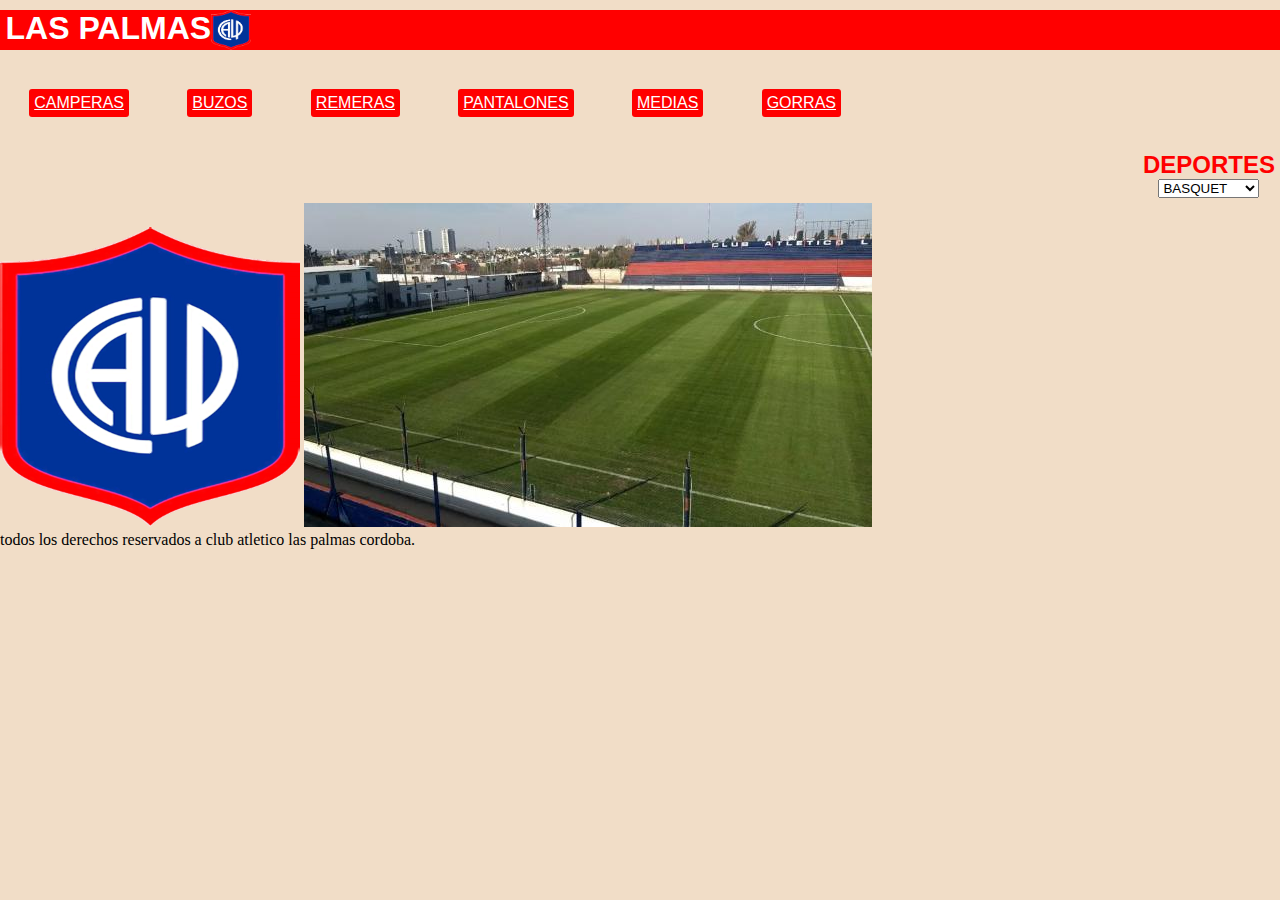
<file: index.html>
<!DOCTYPE html>
<html lang="en">
<head>
    <meta charset="UTF-8">
    <meta http-equiv="X-UA-Compatible" content="IE=edge">
    <meta name="viewport" content="width=device-width, initial-scale=1.0">
    <link
    rel="stylesheet"
    href="https://cdnjs.cloudflare.com/ajax/libs/animate.css/4.1.1/animate.min.css"/>
    
    <link rel="stylesheet" href="css/main.css">
    <title>LAS PALMAS</title>
</head>
<body>
    <header>
    <H1 class="animate__animated animate__fadeInRightBig">
        LAS PALMAS
        <img src="img/las palmas.png" alt="lasPalmas"
        width="40 px" class="imagen">
    </H1>
    </header>
    <nav>
        <ul>
            <li>
                <a href="pages/camperas.html">
                  CAMPERAS
                </a>
            </li>
            <li>
                <a href="pages/buzos.html">
                        BUZOS
                </a>
            </li>
            <li>
                <a href="pages/remeras.html">
                    REMERAS
                </a>
            </li>
            <li>
                <a href="pages/pantalones.html">
                    PANTALONES
                </a>
            </li>
            <li>
                <a href="pages/medias.html">
                    MEDIAS
                </a>
            </li>
            <li>
                <a href="pages/gorras.html">
                    GORRAS
                </a>
            </li>
        </ul>
    </nav>
    <nav class="Deportes">
        <form action="deportes" >
            <h2 class="h2Class"> DEPORTES</h2>
              <div class="formulario">
                  <select name="DEPORTES" id="DEPORTES">
                      <option value="BASQUET">BASQUET</option>
                      <option value="FUTBOL">FUTBOL</option>
                      <option value="NATACION">NATACION</option>
                      <option value="PATIN">PATIN</option>
                      <option value="GIMNASIA R">GIMNASIA R</option>
                      <option value="VOLEY">VOLEY</option>
                      <option value="HOCKEY">HOCKEY</option>
                      <option value="KARATE">KARATE</option>
                  </select>
              </div>
          </form>
    </nav>

    <div>
        <img src="img/las palmas.png" alt="escudo las palmas" width="300"> 
        <img src="img/cancha las palmas.jpg" alt="cancha las palmas">
    </div>

       
       

        <footer>
            todos los derechos reservados a club atletico las palmas cordoba.
        </footer>
        
        
</body>
</html>
</file>
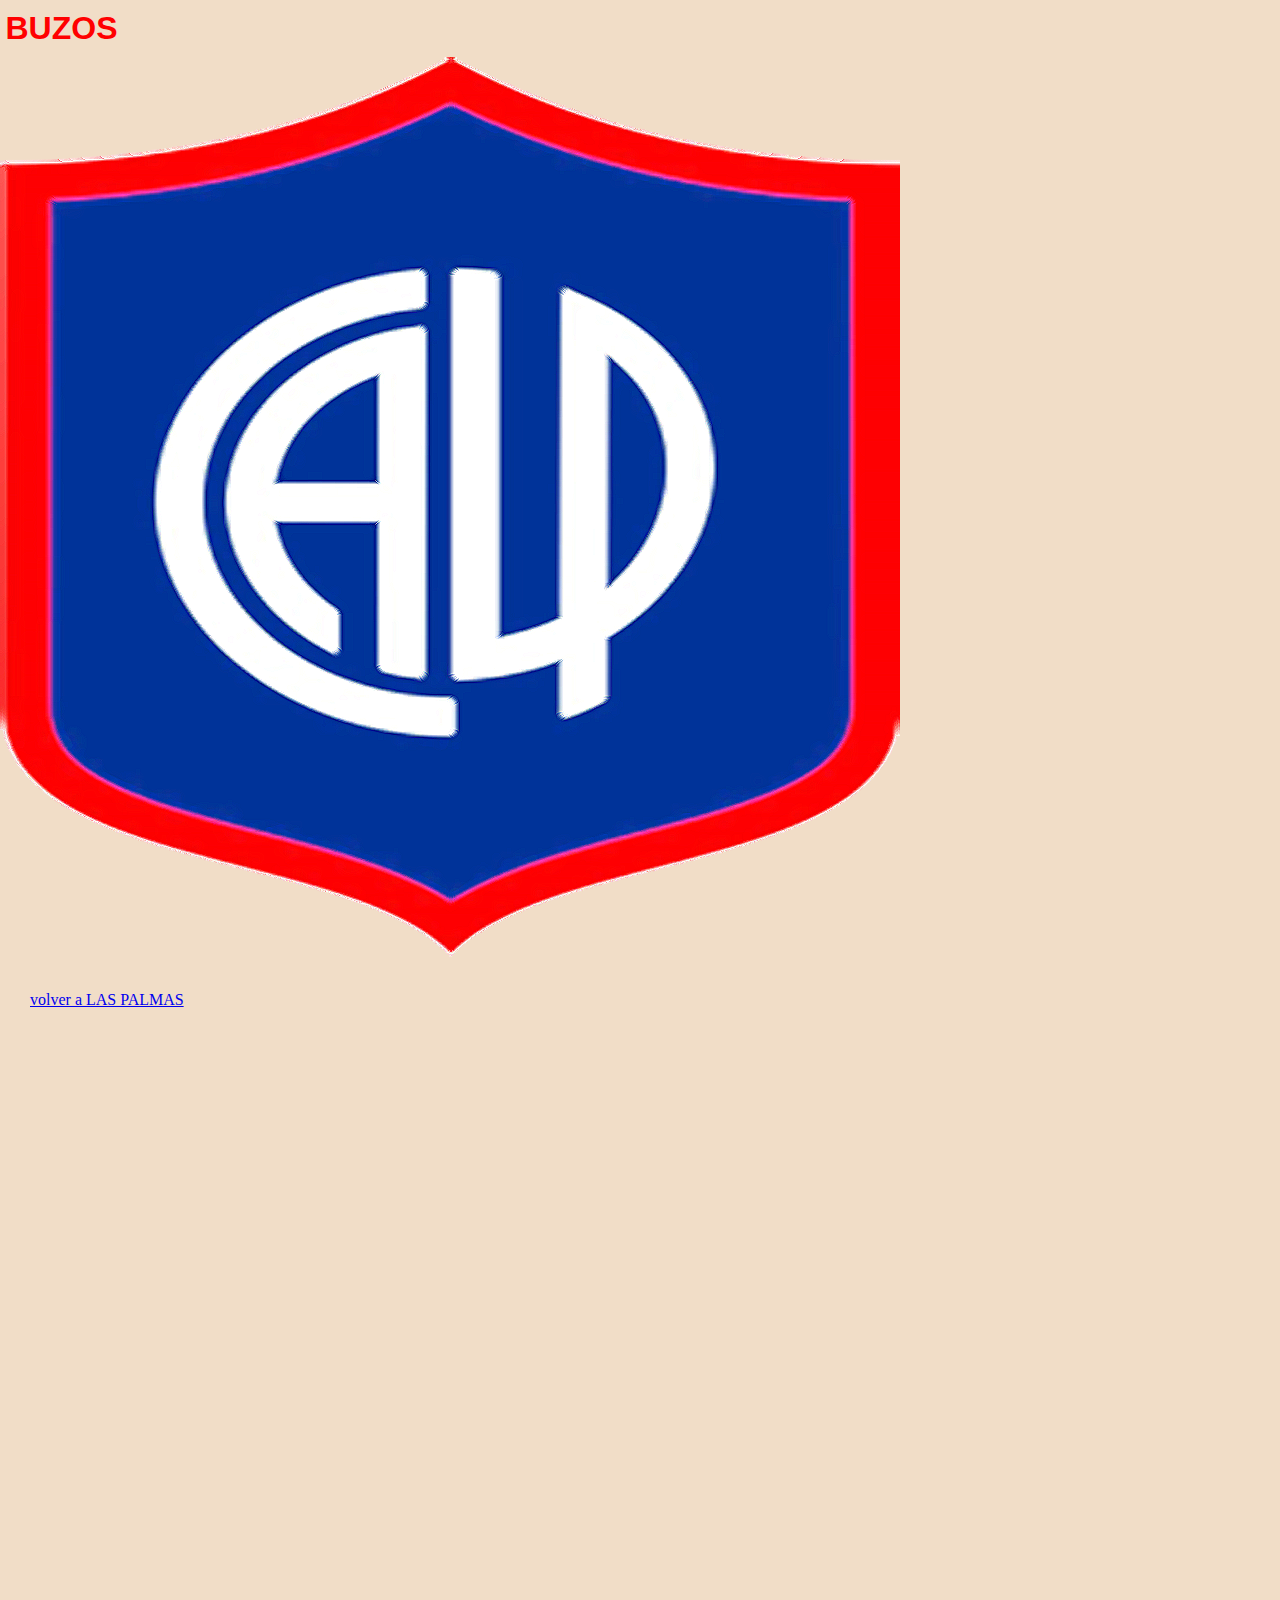
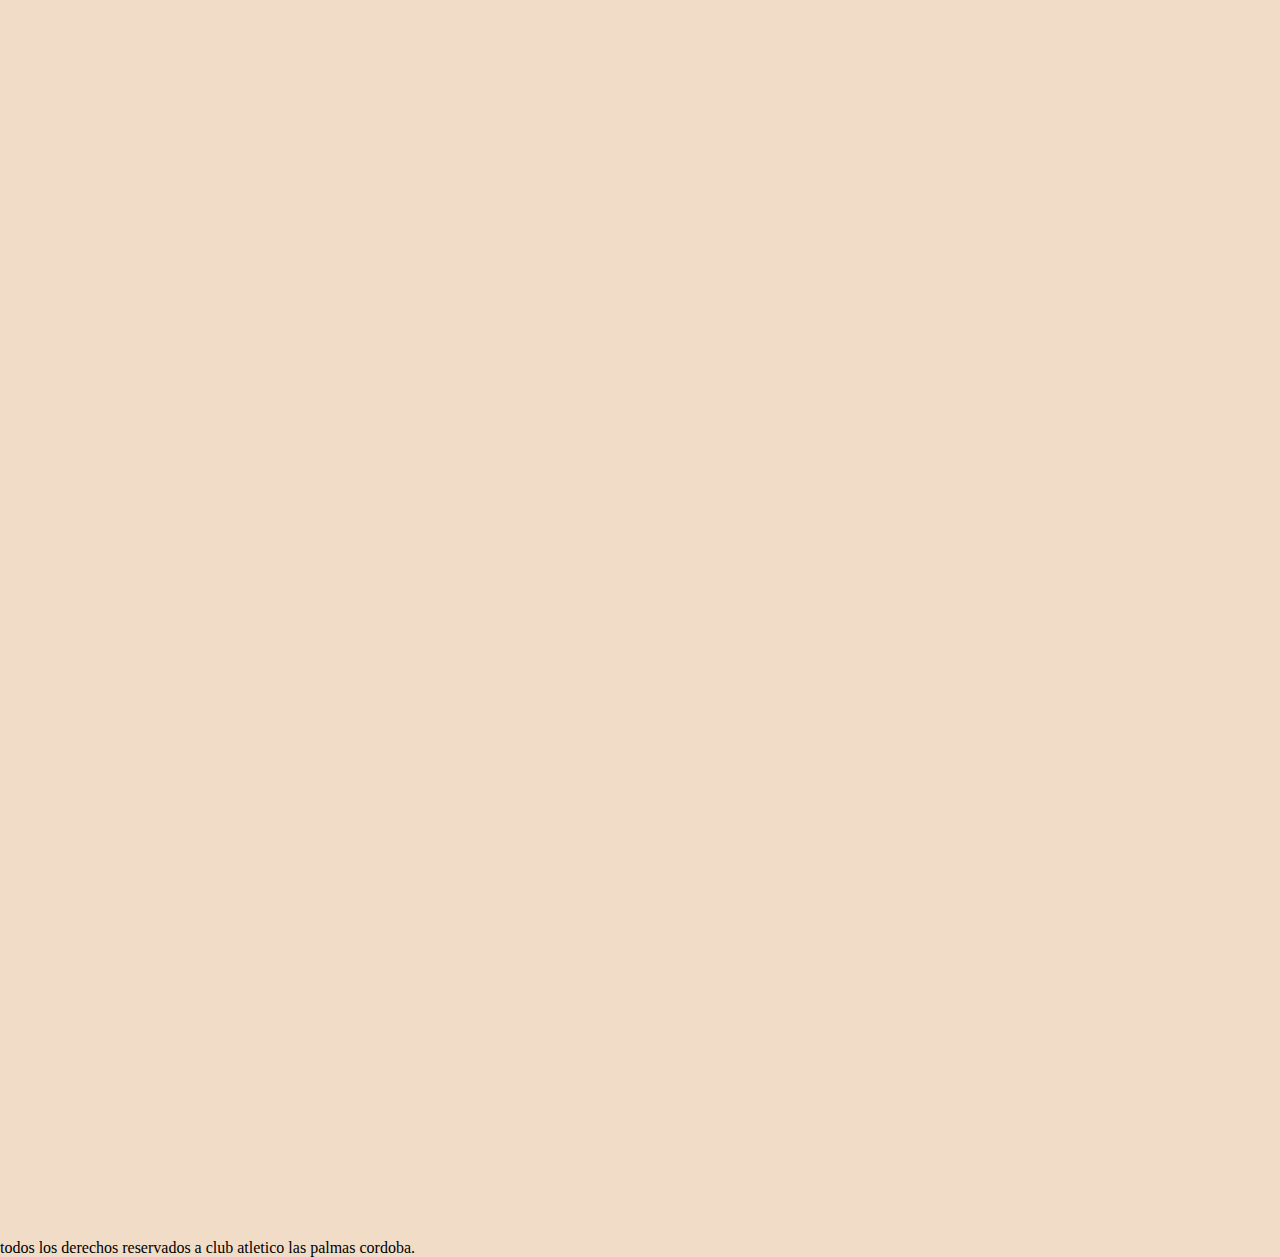
<file: pages/buzos.html>
<!DOCTYPE html>
<html lang="en">
<head>
    <meta charset="UTF-8">
    <meta http-equiv="X-UA-Compatible" content="IE=edge">
    <meta name="viewport" content="width=device-width, initial-scale=1.0">
    <link rel="stylesheet" href="../css/main.css">
    <title>BUZOS</title>
</head>
<body>
    <h1 class="buzos1">BUZOS</h1>
    <img src="../img/las palmas.png" alt="">
    <li class="liBuzos">
        <a href="../index.html">
            volver a LAS PALMAS
        </a>
    </li>
    <br><br><br><br><br><br><br><br><br><br><br><br><br><br><br><br><br><br><br><br><br><br><br><br><br><br><br><br><br><br><br><br><br><br><br><br><br><br><br><br><br><br><br><br><br><br><br><br><br><br><br><br><br><br><br><br><br><br><br><br><br><br><br><br><br><br><br><br><br><br><br><br><br><br><br><br><br><br><br><br><br><br><br><br><br><br><br><br><br><br><br><br><br><br><br><br><br><br><br><br>
    <footer>
        todos los derechos reservados a club atletico las palmas cordoba.
    </footer>
</body>
</html>
</file>
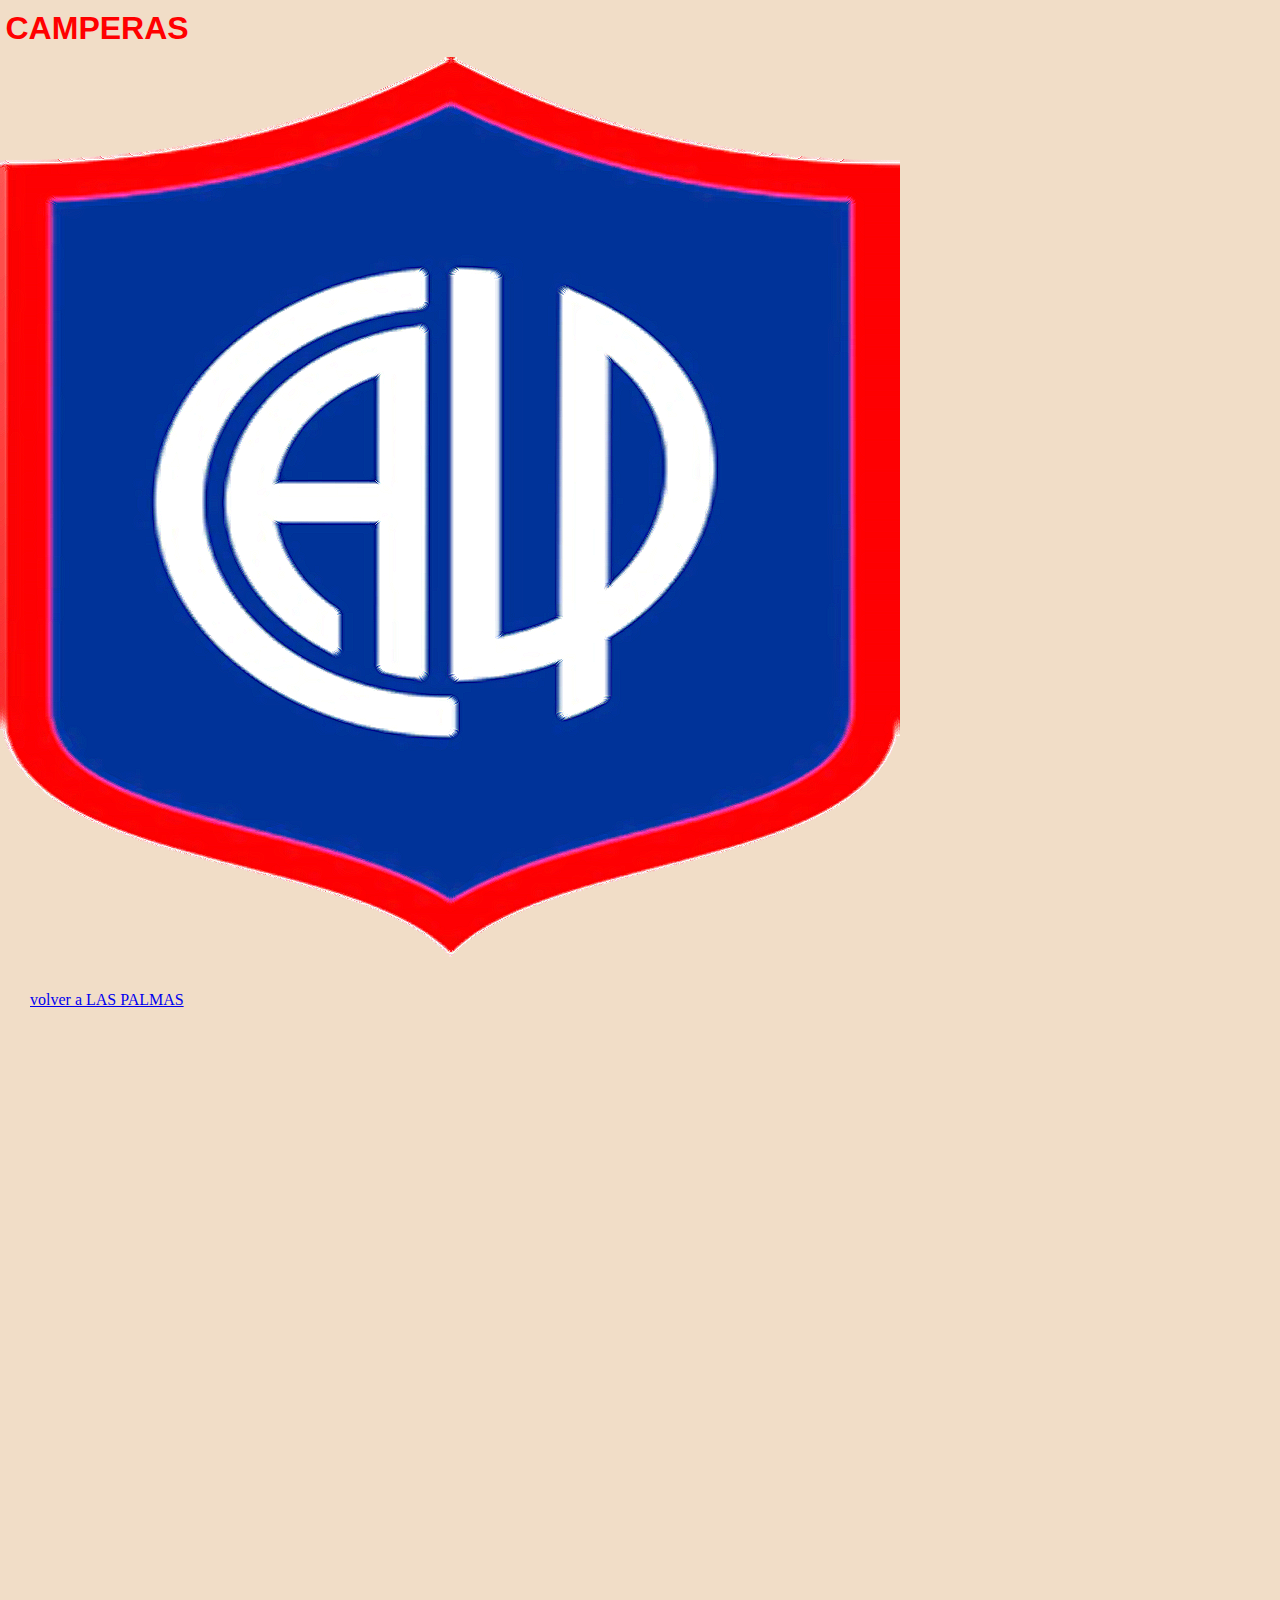
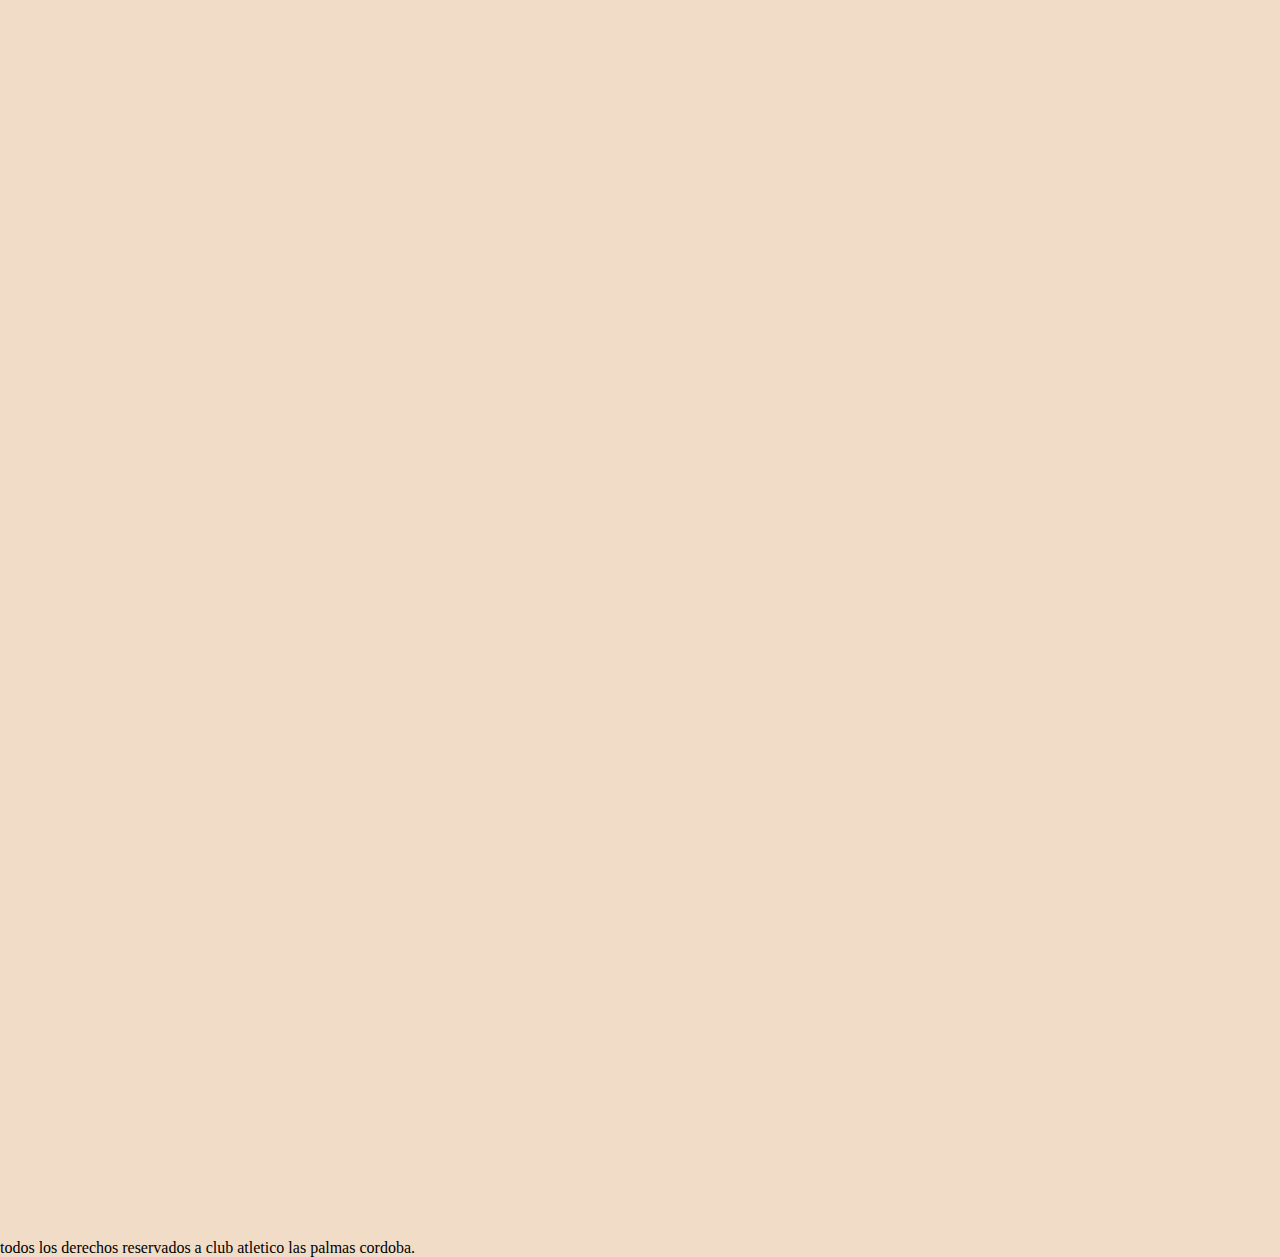
<file: pages/camperas.html>
<!DOCTYPE html>
<html lang="en">
<head>
    <meta charset="UTF-8">
    <meta http-equiv="X-UA-Compatible" content="IE=edge">
    <meta name="viewport" content="width=device-width, initial-scale=1.0">
    <link rel="stylesheet" href="../css/main.css">
    <title>CAMPERAS</title>
</head>
<body>
    <H1 class="camperas1">
        CAMPERAS
    </H1>
    <img src="../img/las palmas.png" alt="">
    <li class="liCamperas">
        <a href="../index.html">
            volver a LAS PALMAS
        </a>
    </li>
    <br><br><br><br><br><br><br><br><br><br><br><br><br><br><br><br><br><br><br><br><br><br><br><br><br><br><br><br><br><br><br><br><br><br><br><br><br><br><br><br><br><br><br><br><br><br><br><br><br><br><br><br><br><br><br><br><br><br><br><br><br><br><br><br><br><br><br><br><br><br><br><br><br><br><br><br><br><br><br><br><br><br><br><br><br><br><br><br><br><br><br><br><br><br><br><br><br><br><br><br>
    <footer>
        todos los derechos reservados a club atletico las palmas cordoba.
    </footer>
</body>
</html>
</file>
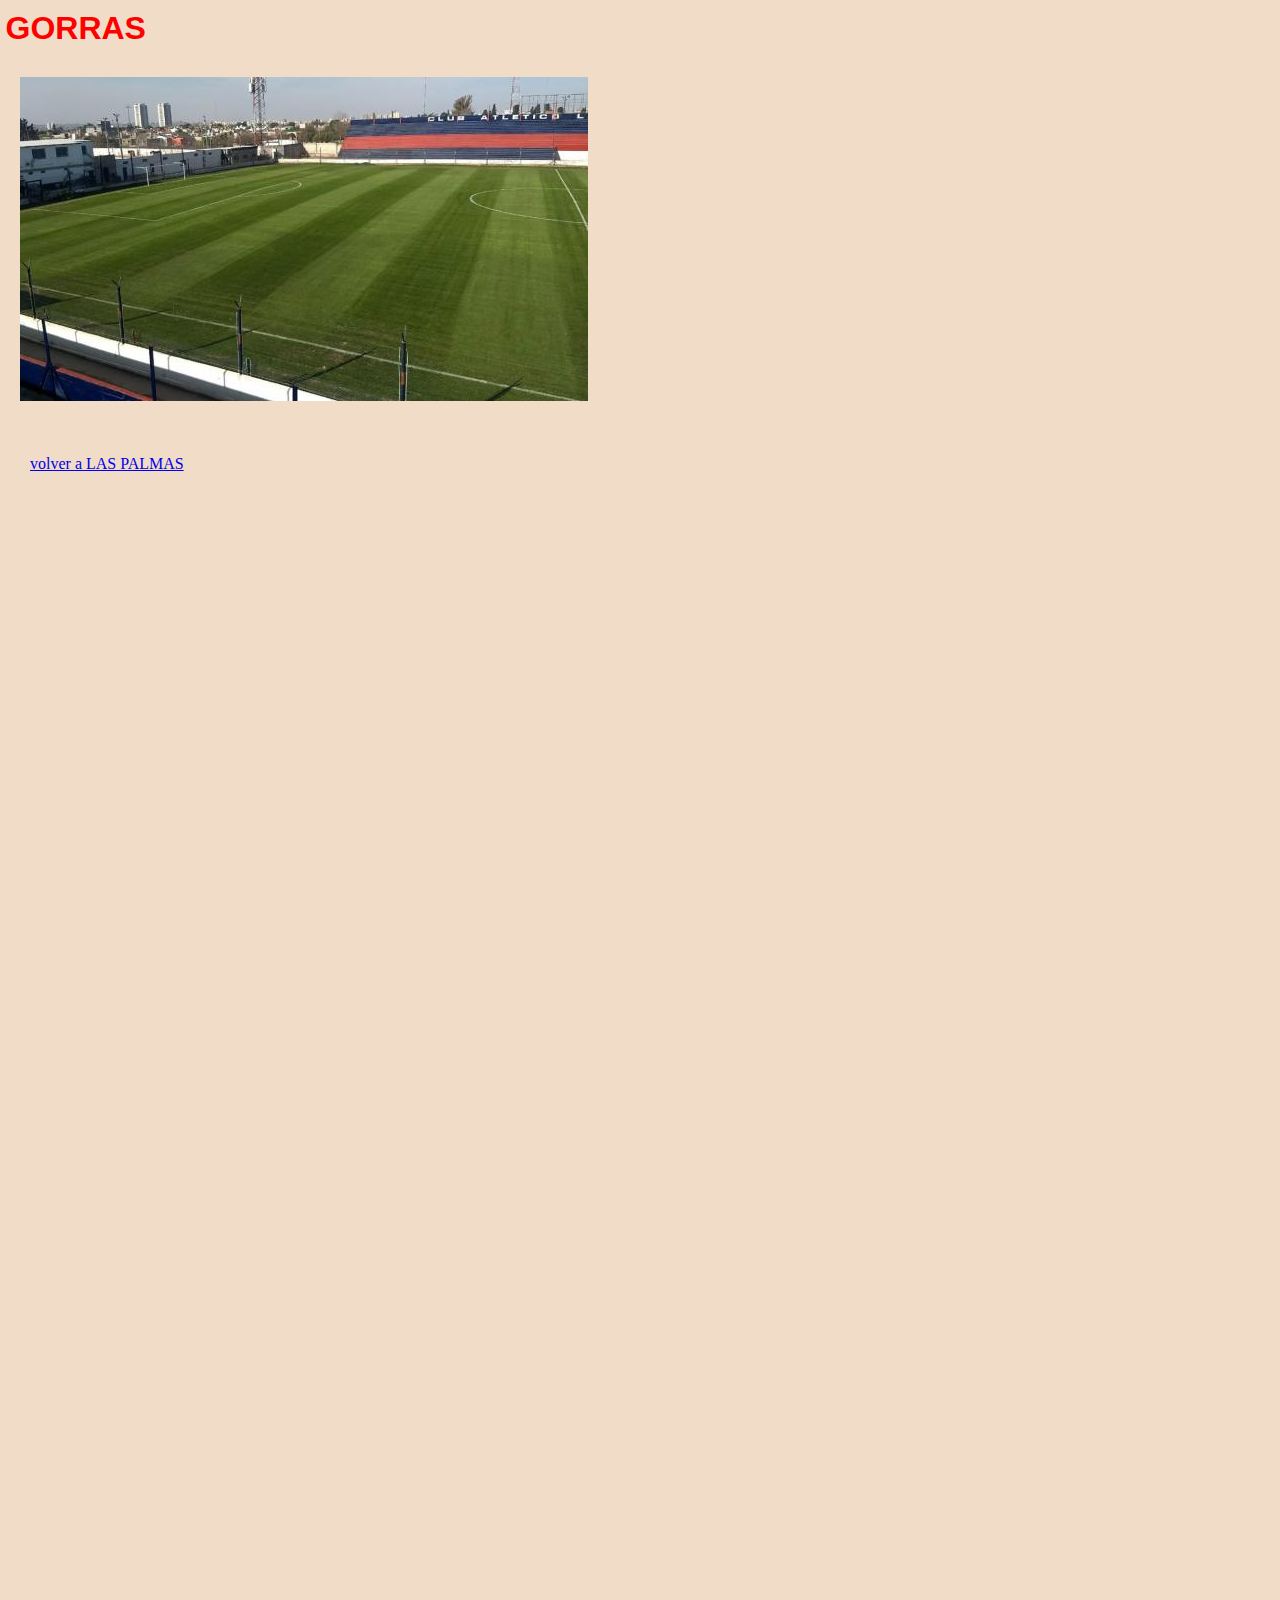
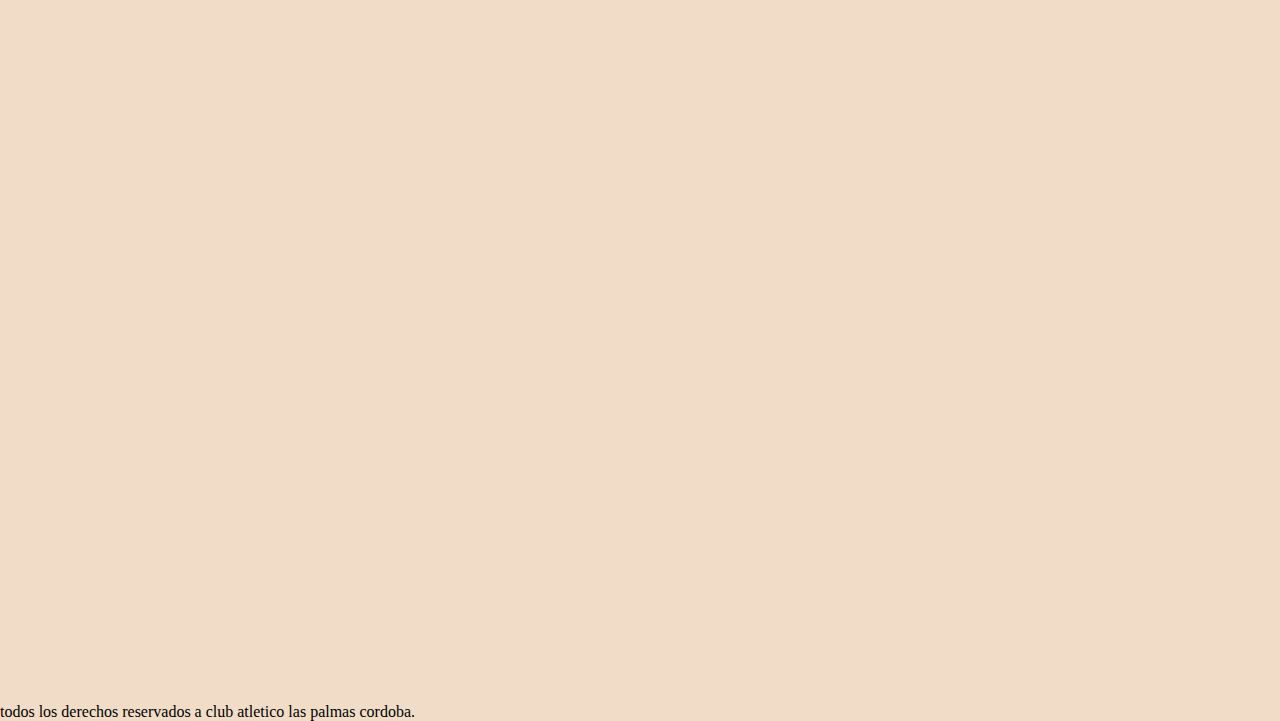
<file: pages/gorras.html>
<!DOCTYPE html>
<html lang="en">
<head>
    <meta charset="UTF-8">
    <meta http-equiv="X-UA-Compatible" content="IE=edge">
    <meta name="viewport" content="width=device-width, initial-scale=1.0">
    <link rel="stylesheet" href="../css/main.css">
    <title>GORRAS</title>
</head>
<body>
    <h1 class="gorras1">GORRAS</h1>
    <img src="../img/cancha las palmas.jpg" alt="" class="imggorras">
    <li class="li-gorras">
        <a href="../index.html">
            volver a LAS PALMAS
        </a>
    </li>
    <br><br><br><br><br><br><br><br><br><br><br><br><br><br><br><br><br><br><br><br><br><br><br><br><br><br><br><br><br><br><br><br><br><br><br><br><br><br><br><br><br><br><br><br><br><br><br><br><br><br><br><br><br><br><br><br><br><br><br><br><br><br><br><br><br><br><br><br><br><br><br><br><br><br><br><br><br><br><br><br><br><br><br><br><br><br><br><br><br><br><br><br><br><br><br><br><br><br><br><br>
    <footer>
        todos los derechos reservados a club atletico las palmas cordoba.
    </footer>
</body>
</html>
</file>
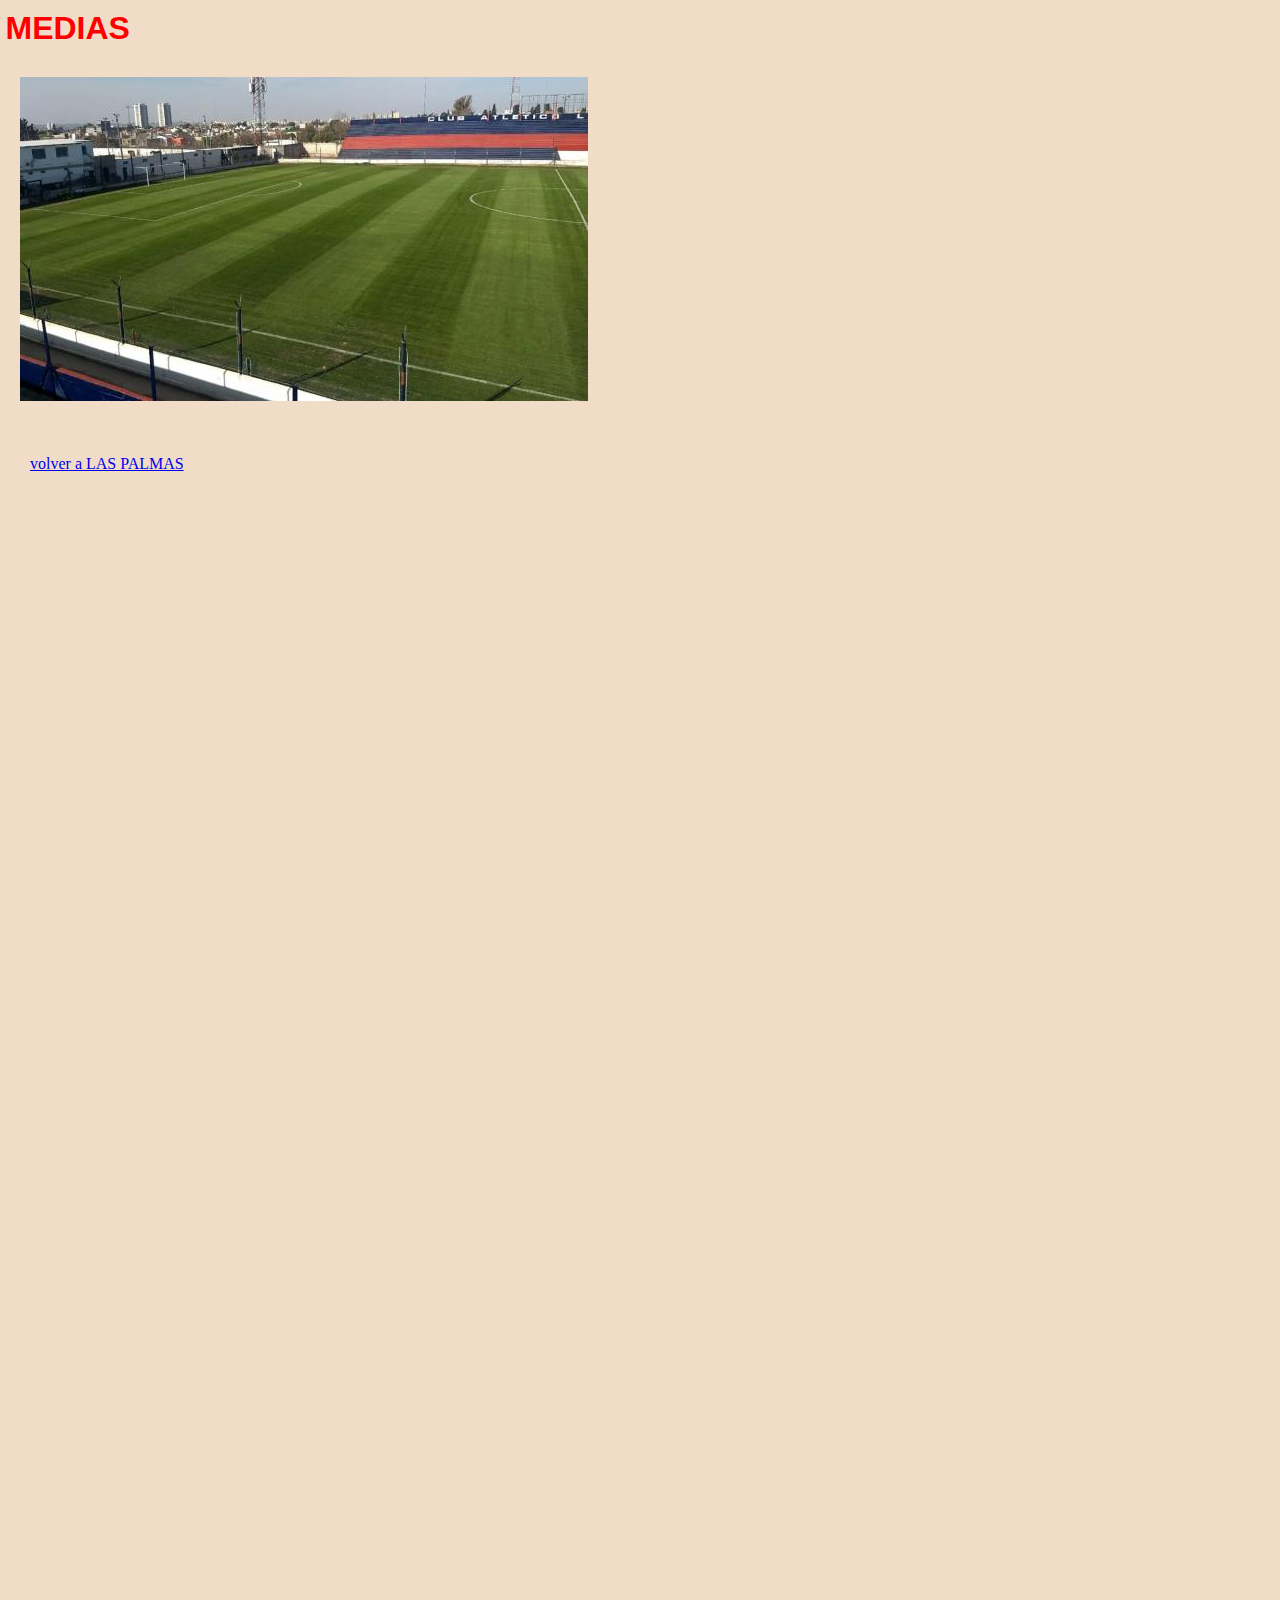
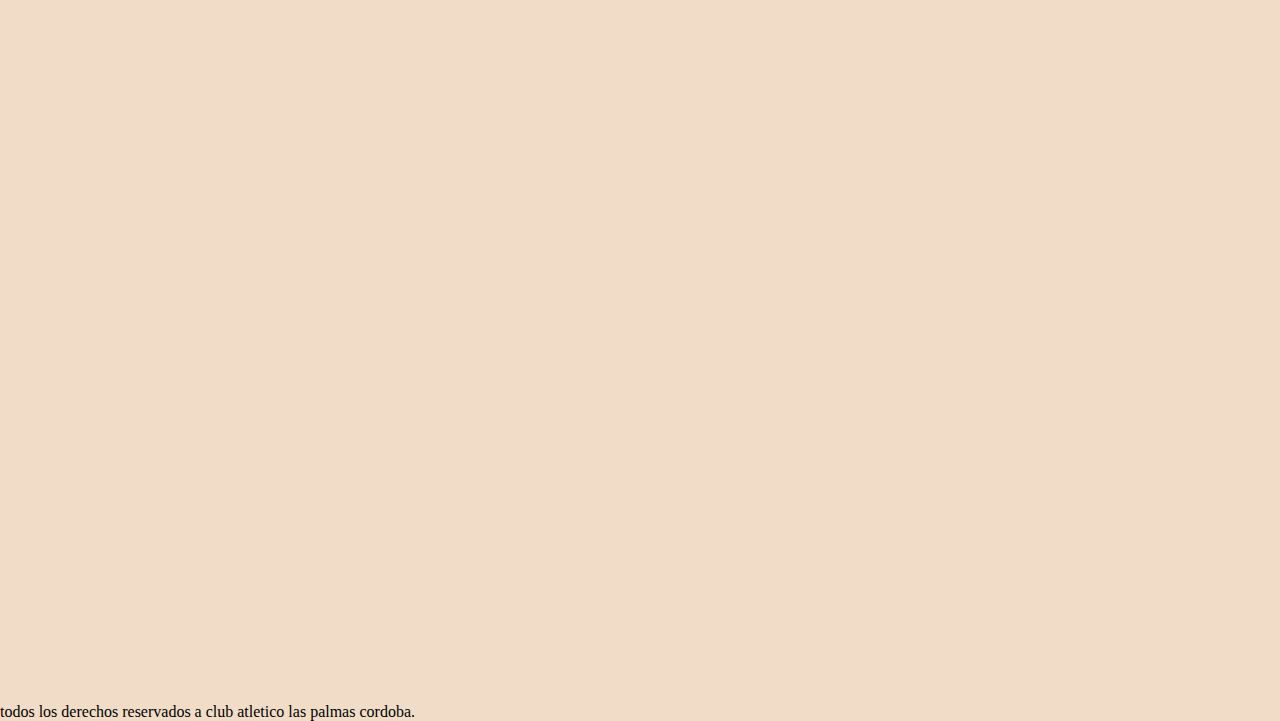
<file: pages/medias.html>
<!DOCTYPE html>
<html lang="en">
<head>
    <meta charset="UTF-8">
    <meta http-equiv="X-UA-Compatible" content="IE=edge">
    <meta name="viewport" content="width=device-width, initial-scale=1.0">
    <link rel="stylesheet" href="../css/main.css">
    <title>MEDIAS</title>
</head>
<body>
    <H1 class="medias1">MEDIAS</H1>
    <img src="../img/cancha las palmas.jpg" alt="" class="imgmedias">
    <li class="li-medias">
        <a href="../index.html">
            volver a LAS PALMAS
        </a>
    </li>
    <br><br><br><br><br><br><br><br><br><br><br><br><br><br><br><br><br><br><br><br><br><br><br><br><br><br><br><br><br><br><br><br><br><br><br><br><br><br><br><br><br><br><br><br><br><br><br><br><br><br><br><br><br><br><br><br><br><br><br><br><br><br><br><br><br><br><br><br><br><br><br><br><br><br><br><br><br><br><br><br><br><br><br><br><br><br><br><br><br><br><br><br><br><br><br><br><br><br><br><br>
    <footer>
        todos los derechos reservados a club atletico las palmas cordoba.
    </footer>
</body>
</html>
</file>
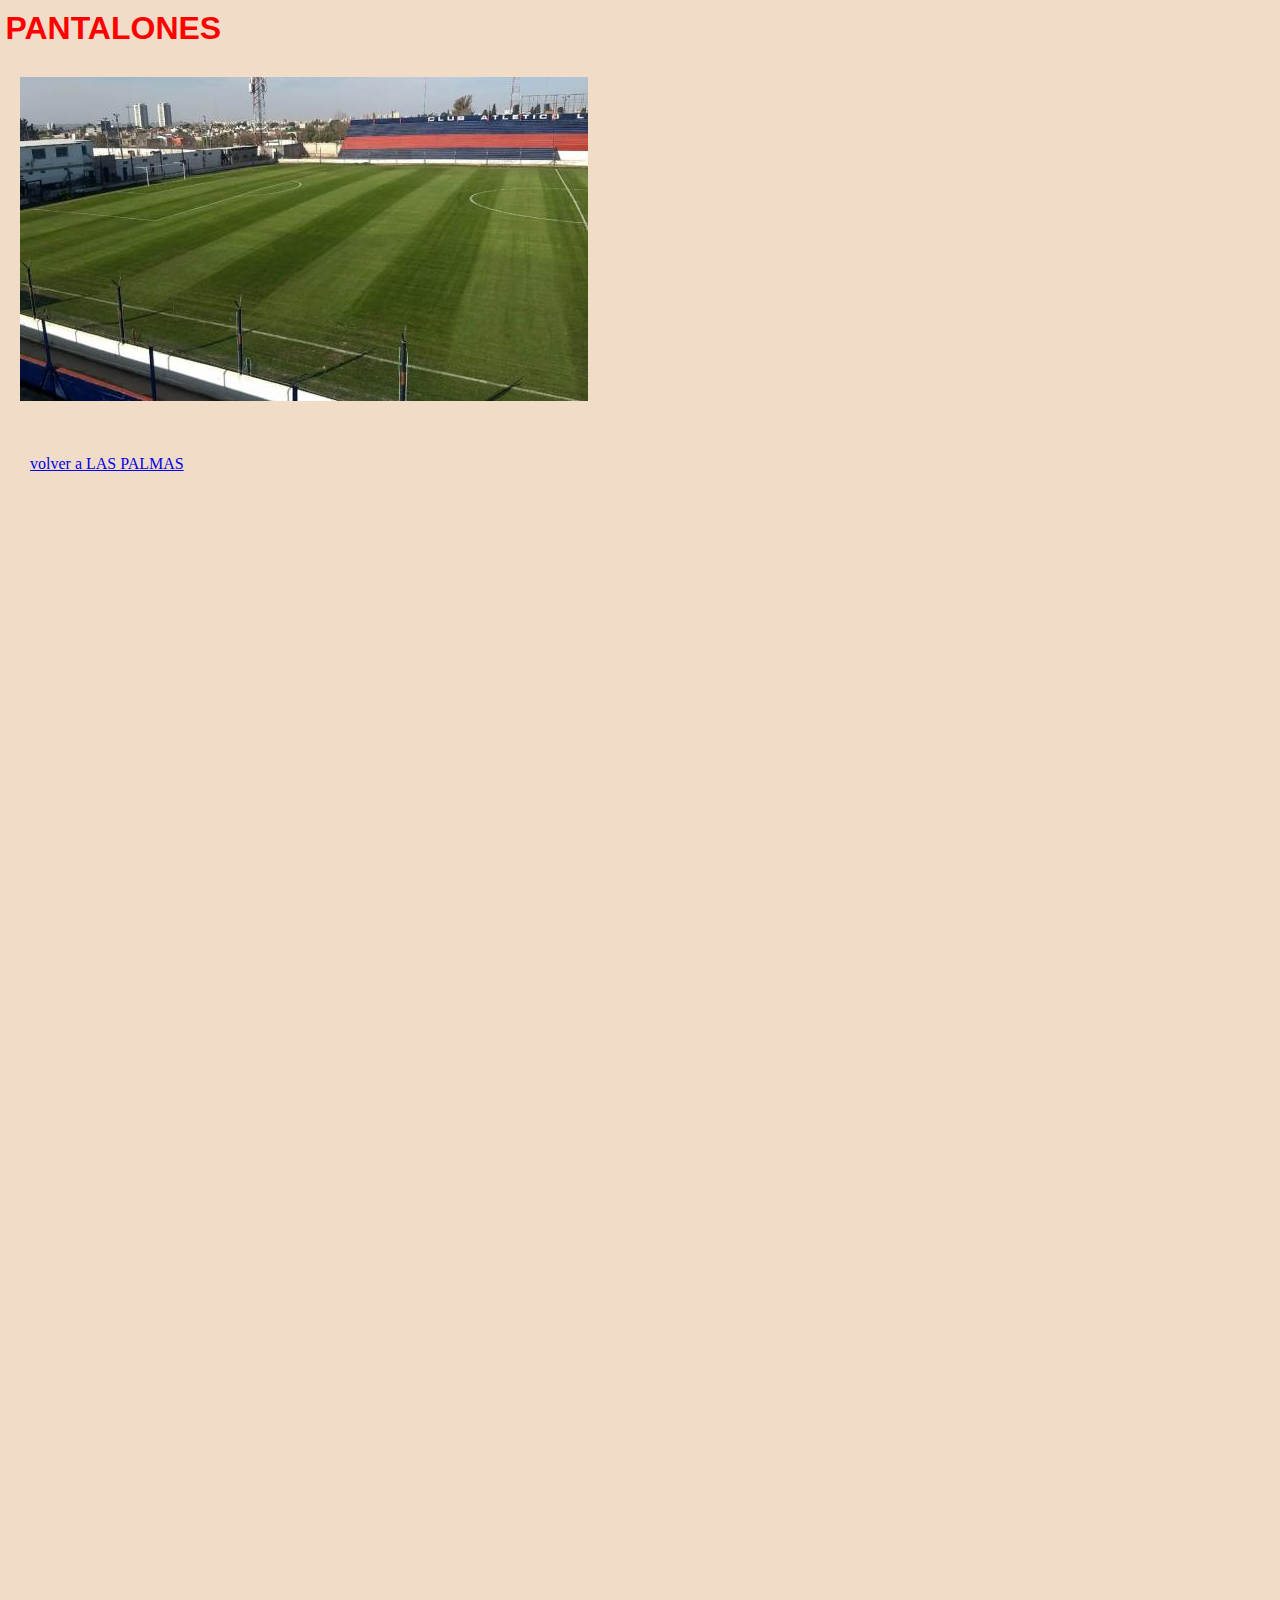
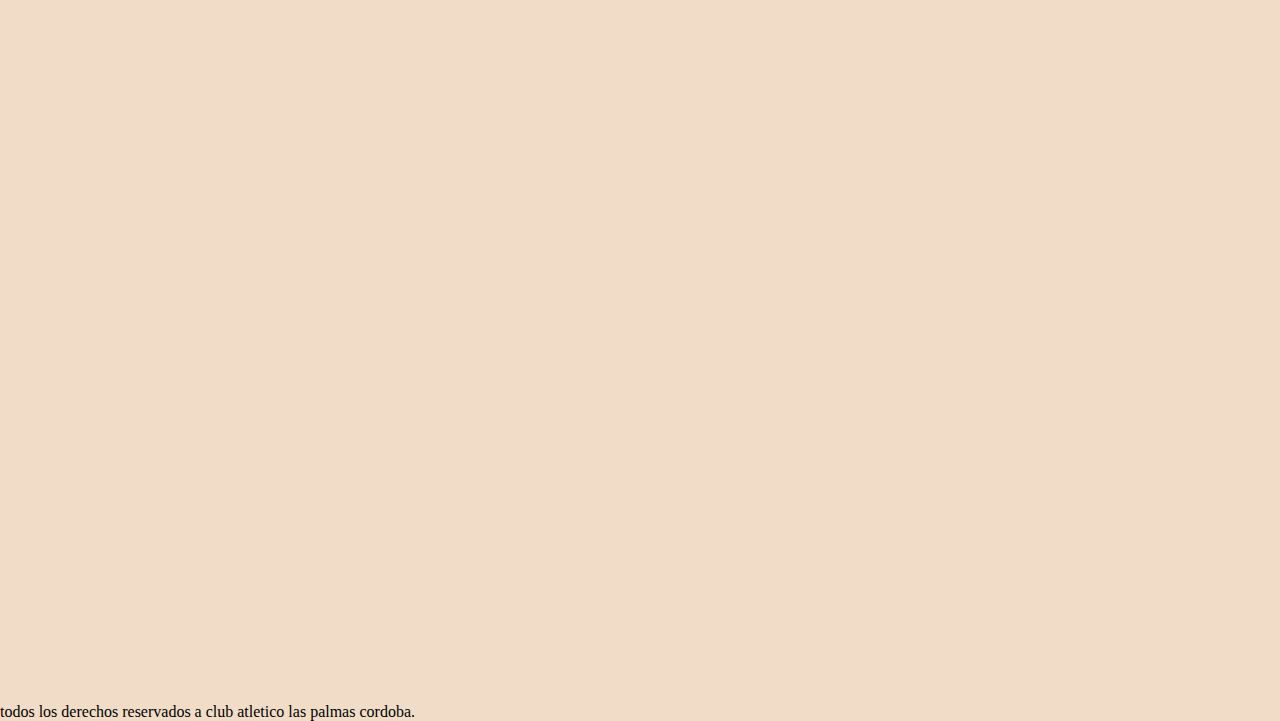
<file: pages/pantalones.html>
<!DOCTYPE html>
<html lang="en">
<head>
    <meta charset="UTF-8">
    <meta http-equiv="X-UA-Compatible" content="IE=edge">
    <meta name="viewport" content="width=device-width, initial-scale=1.0">
    <link rel="stylesheet" href="../css/main.css">
    <title>PANTALONES</title>
</head>
<body>
    <h1 class="pantalones1"> PANTALONES</h1>
    <img src="../img/cancha las palmas.jpg" alt="" class="imgpant">
    <li class="li-pantalones">
        <a href="../index.html">
            volver a LAS PALMAS
        </a>
    </li>
    <br><br><br><br><br><br><br><br><br><br><br><br><br><br><br><br><br><br><br><br><br><br><br><br><br><br><br><br><br><br><br><br><br><br><br><br><br><br><br><br><br><br><br><br><br><br><br><br><br><br><br><br><br><br><br><br><br><br><br><br><br><br><br><br><br><br><br><br><br><br><br><br><br><br><br><br><br><br><br><br><br><br><br><br><br><br><br><br><br><br><br><br><br><br><br><br><br><br><br><br>
    <footer>
        todos los derechos reservados a club atletico las palmas cordoba.
    </footer>
</body>
</html>
</file>
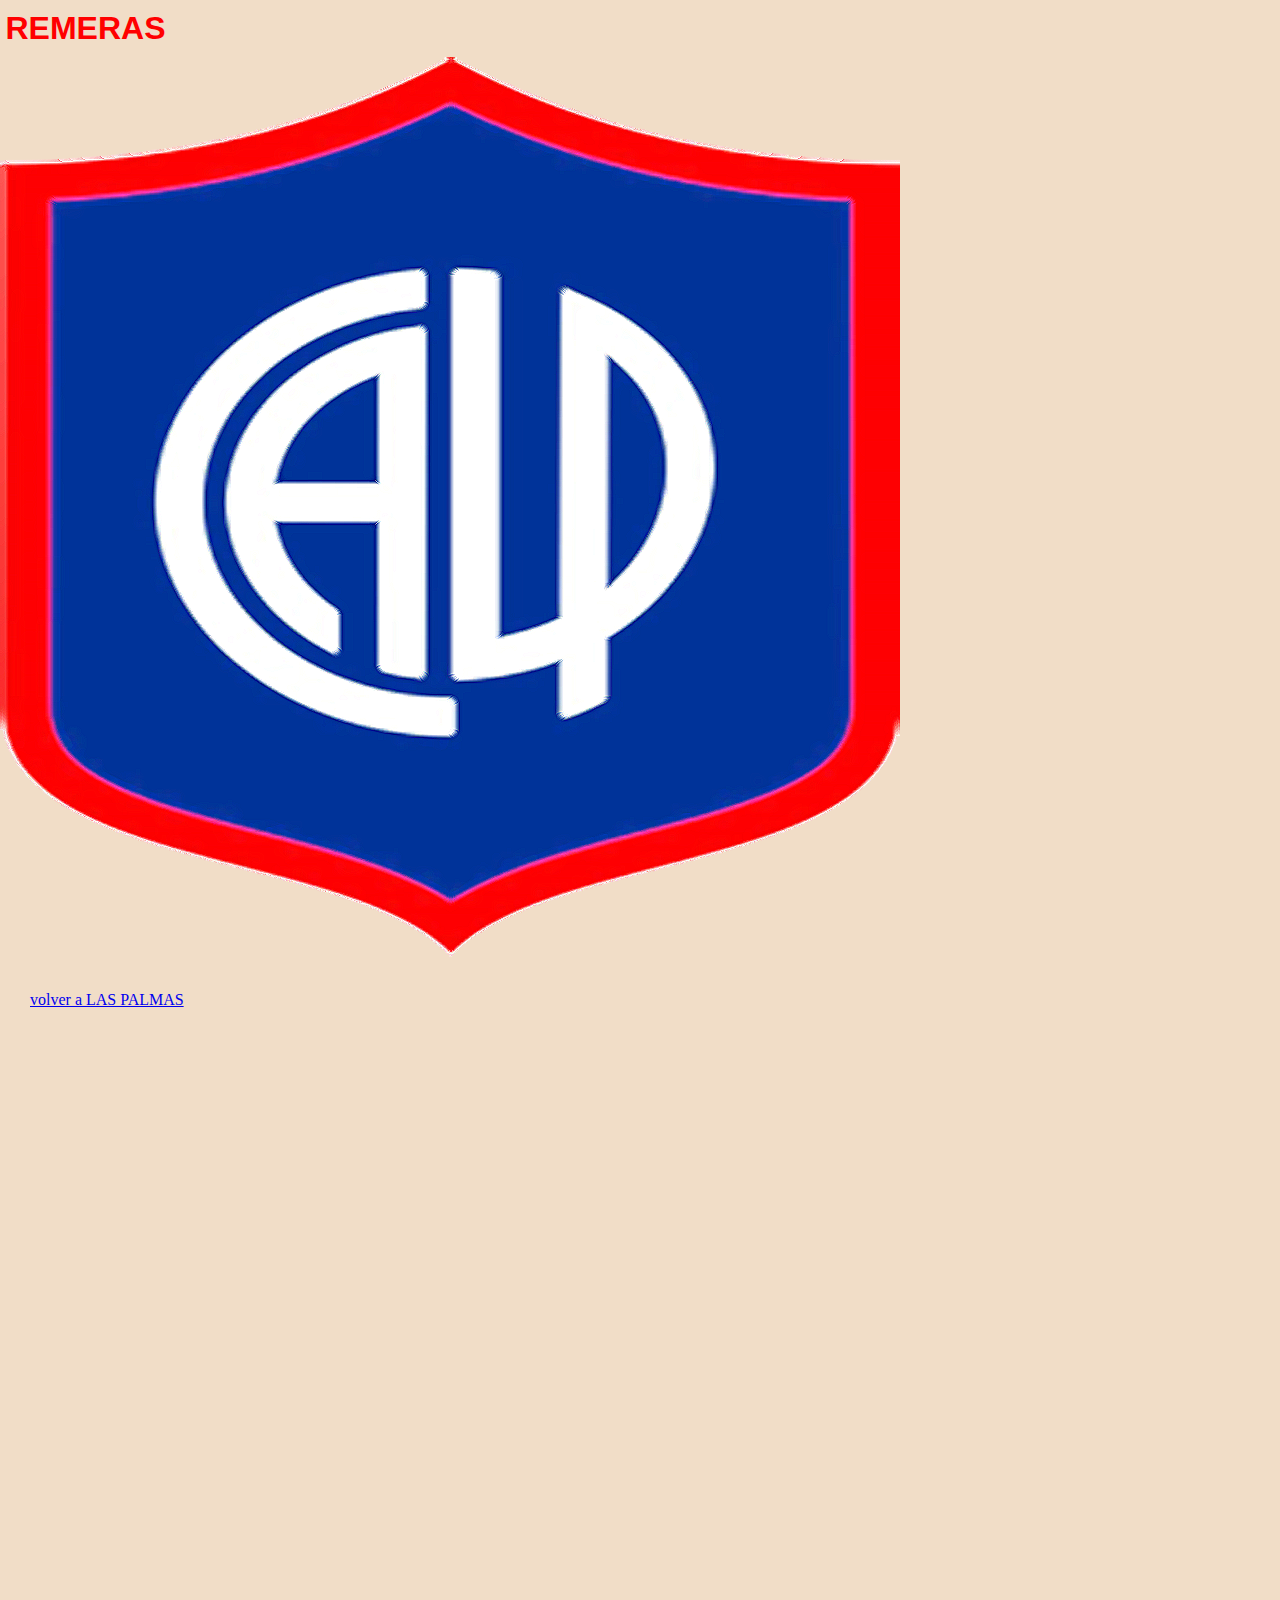
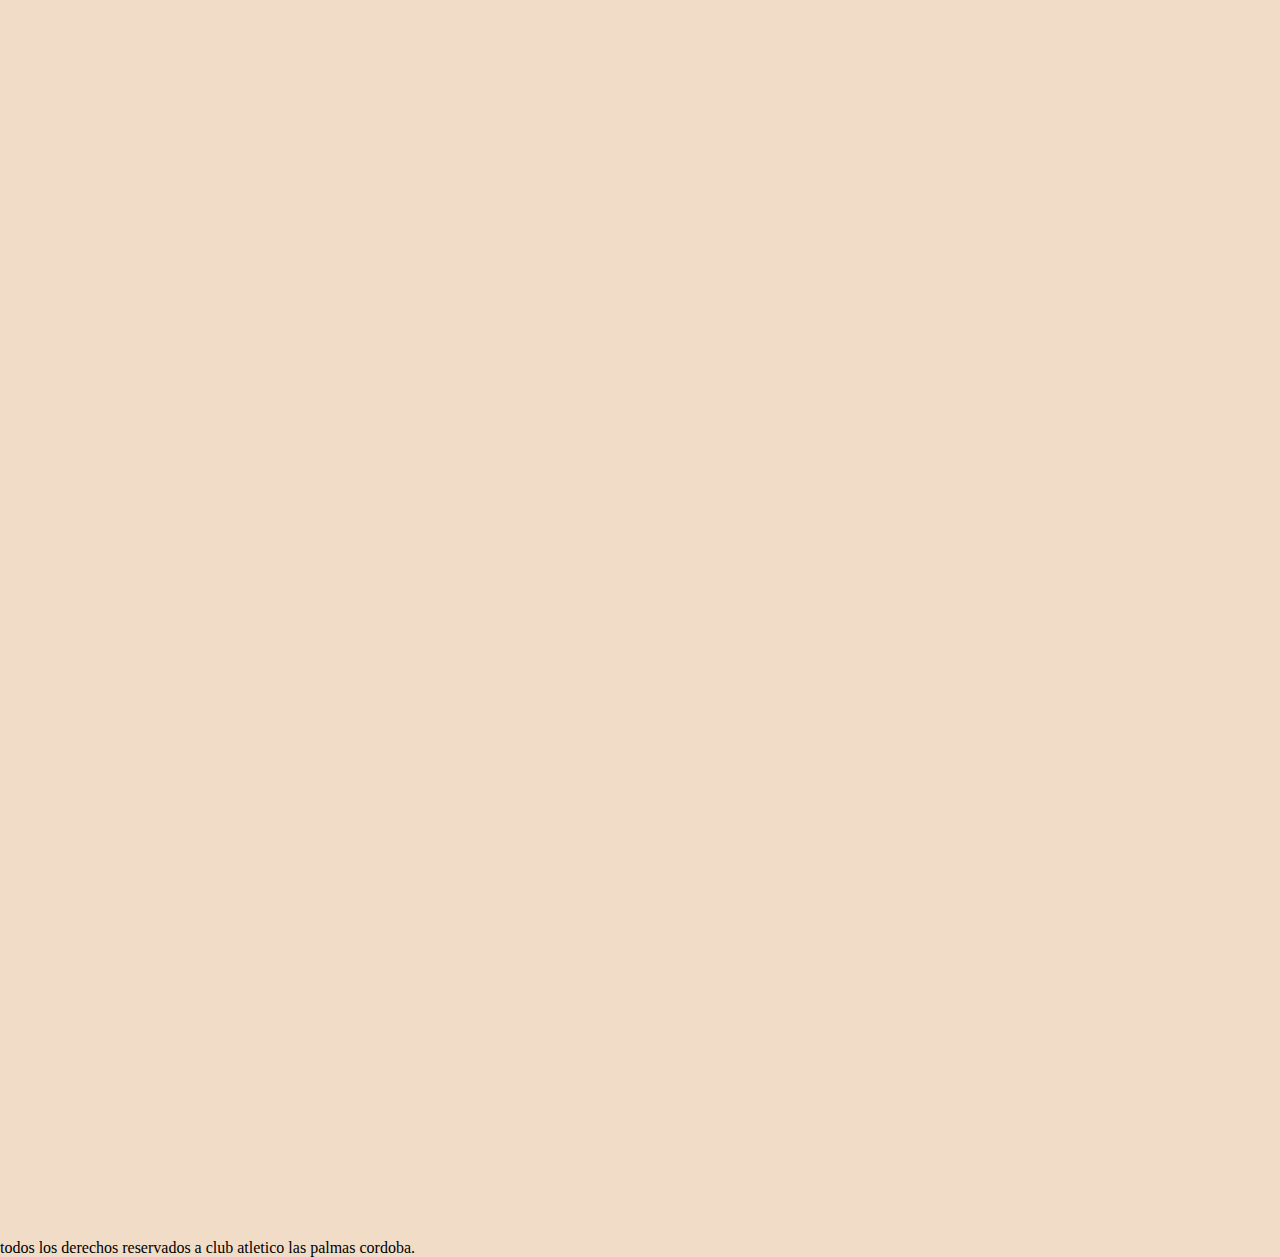
<file: pages/remeras.html>
<!DOCTYPE html>
<html lang="en">
<head>
    <meta charset="UTF-8">
    <meta http-equiv="X-UA-Compatible" content="IE=edge">
    <meta name="viewport" content="width=device-width, initial-scale=1.0">
    <link rel="stylesheet" href="../css/main.css">
    <title>REMERAS</title>
</head>
<body class="bodyremera">
    <h1 class="remera1">REMERAS</h1>
    <img src="../img/las palmas.png" alt="">
    <li class="li-remeras">
        <a href="../index.html">
            volver a LAS PALMAS
        </a>
    </li>

    <br><br><br><br><br><br><br><br><br><br><br><br><br><br><br><br><br><br><br><br><br><br><br><br><br><br><br><br><br><br><br><br><br><br><br><br><br><br><br><br><br><br><br><br><br><br><br><br><br><br><br><br><br><br><br><br><br><br><br><br><br><br><br><br><br><br><br><br><br><br><br><br><br><br><br><br><br><br><br><br><br><br><br><br><br><br><br><br><br><br><br><br><br><br><br><br><br><br><br><br>
    <footer>
        todos los derechos reservados a club atletico las palmas cordoba.
    </footer>
</body>
</html>
</file>
<file: css/main.css>
*{
    margin: 0%;
    padding: 0%;
    box-sizing: border-box;
}

body{
    background-color:#F1DDC7 ;
}

h1 {
    color: white;
    font-family: 'Abril Fatface', cursive;
    font-family: 'Alfa Slab One', cursive;
    font-family: 'Kanit', sans-serif;
    font-family: 'Prompt', sans-serif;
    font-family: 'Roboto', sans-serif;
    padding: 0px;
    margin: 10px ;
    background-color: none;
    position: relative;
    right: 4.5px;
    display: flex;
    justify-content: start;
    }
    header{
        background-color: red;
    }

nav ul{
    display: flex;
    justify-content: start;
}   

nav ul li{
    font-family: 'Abril Fatface', cursive;
    font-family: 'Alfa Slab One', cursive;
    font-family: 'Kanit', sans-serif;
    font-family: 'Prompt', sans-serif;
    font-family: 'Roboto', sans-serif;
    list-style: none;
    margin: 1rem;
    padding: 0.2rem;
    border: 3px;
    border-radius: 1rem;
    background-color: ;
}
nav ul li a{
    background-color: red;
    margin: 10px;
    padding: 5px;
    border: 3px;
    border-radius: 3px;
    color: white;
    display: inline-block
}

.Deportes{
    color: red;
    font-family: 'Abril Fatface', cursive;
    font-family: 'Alfa Slab One', cursive;
    font-family: 'Kanit', sans-serif;
    font-family: 'Prompt', sans-serif;
    font-family: 'Roboto', sans-serif;
    display: flex;
    text-align: center;
    justify-content: end;
    margin: 5px;
    padding: 0%;
    
}


.remera1{
    color: red;
    font-family: 'Abril Fatface', cursive;
    font-family: 'Alfa Slab One', cursive;
    font-family: 'Kanit', sans-serif;
    font-family: 'Prompt', sans-serif;
    font-family: 'Roboto', sans-serif;
}
.camperas1{
    color: red;
    font-family: 'Abril Fatface', cursive;
    font-family: 'Alfa Slab One', cursive;
    font-family: 'Kanit', sans-serif;
    font-family: 'Prompt', sans-serif;
    font-family: 'Roboto', sans-serif;
}

.buzos1{
    color: red;
    font-family: 'Abril Fatface', cursive;
    font-family: 'Alfa Slab One', cursive;
    font-family: 'Kanit', sans-serif;
    font-family: 'Prompt', sans-serif;
    font-family: 'Roboto', sans-serif;

}

.gorras1{
    color: red;
    font-family: 'Abril Fatface', cursive;
    font-family: 'Alfa Slab One', cursive;
    font-family: 'Kanit', sans-serif;
    font-family: 'Prompt', sans-serif;
    font-family: 'Roboto', sans-serif;

}
.imggorras{
    padding: 10px;
    margin: 10px;
}

.pantalones1{
    color: red;
    font-family: 'Abril Fatface', cursive;
    font-family: 'Alfa Slab One', cursive;
    font-family: 'Kanit', sans-serif;
    font-family: 'Prompt', sans-serif;
    font-family: 'Roboto', sans-serif;
}

.imgpant{
    padding: 10px;
    margin: 10px;
}

.medias1{
    color: red;
    font-family: 'Abril Fatface', cursive;
    font-family: 'Alfa Slab One', cursive;
    font-family: 'Kanit', sans-serif;
    font-family: 'Prompt', sans-serif;
    font-family: 'Roboto', sans-serif;
        
}

.imgmedias{
    padding: 10px;
    margin: 10px;
}

nav ul li:hover{
    transform: scale(1.2);
    transition: 0.5s;
}

.liBuzos{
    list-style: none;
    padding: 20px;
    margin: 10px;
}

.liCamperas{
    list-style: none;
    padding: 20px;
    margin: 10px;
}

.li-gorras{
    list-style: none;
    padding: 20px;
    margin: 10px;
}

.li-medias{
    list-style: none;
    padding: 20px;
    margin: 10px;
}
.li-pantalones{
    list-style: none;
    padding: 20px;
    margin: 10px;
}
.li-remeras{
    list-style: none;
    padding: 20px;
    margin: 10px;
}
</file>
